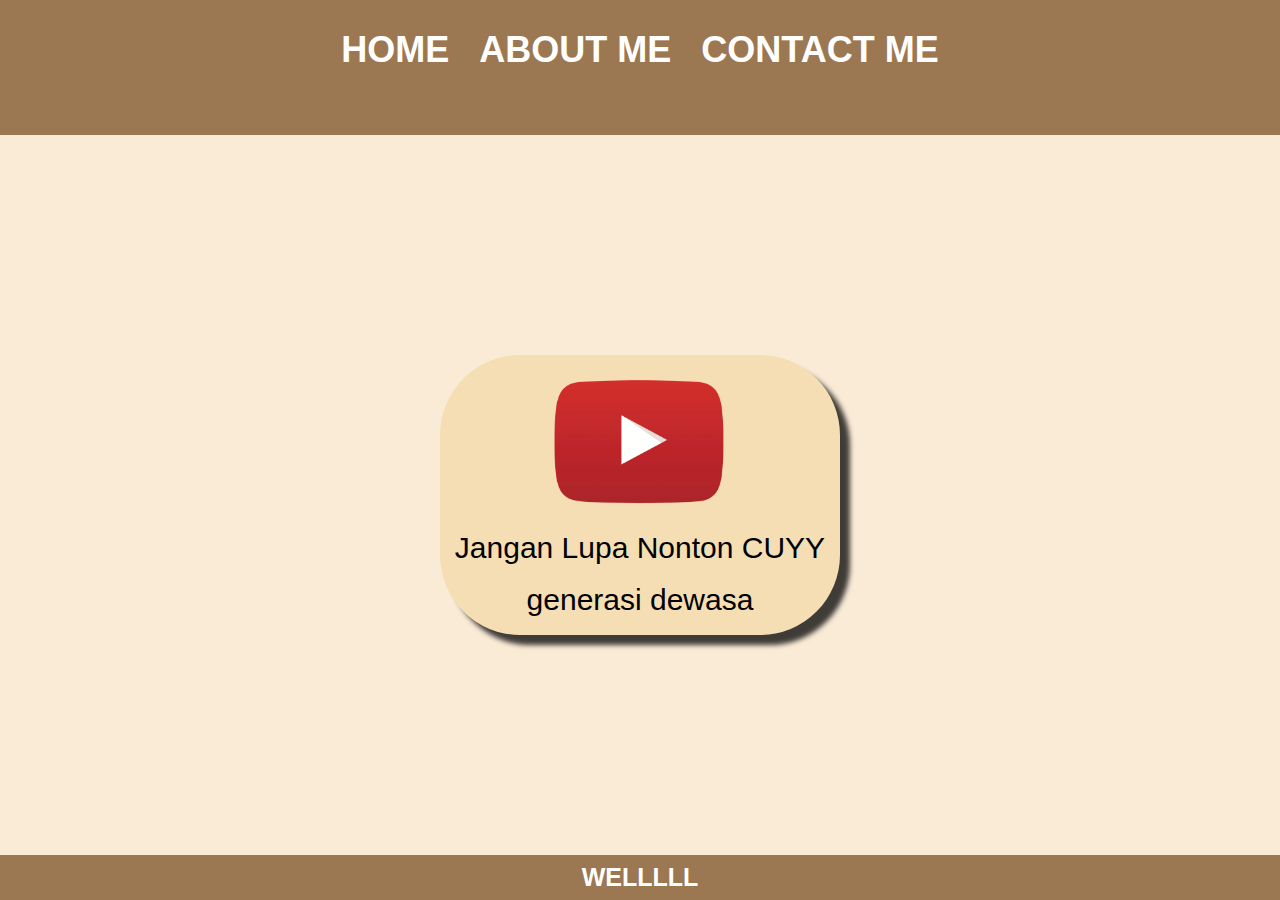
<file: index.html>
<!DOCTYPE html>
    <head>
        <title>HOME</title>
        <link rel="stylesheet" href="style.css" />
    </head>
    <body>
        <div class="container">
        <!-- NAVBAR -->
        <div class="container-navbar">
            <ul class="ul-navbar">
                <li class="li-navbar">
                    <a href="#" class="a-navbar">HOME</a>
                </li>
                <li class="li-navbar">
                    <a href="about.html" class="a-navbar">ABOUT ME</a>
                </li>
                <li class="li-navbar">
                    <a href="contact.html" class="a-navbar">CONTACT ME</a>
                </li>
            </ul>
        </div>
        <!-- NAVBAR DONE -->

        <!-- CONTENT 1 -->
        <div class="container-content">
            <a href="https://youtube.com" class="a-content">
                <img src="images.png" class="img-content" />
                <p>Jangan Lupa Nonton CUYY</p>
                <div id="biodata"></div>
            </a>
        </div>
        <!-- CONTEN 1 END -->

        <!-- FOOTER -->
        <div class="container-footer">
            <h1 class="h1-footer">WELLLLL</h1>
        </div>
        <!-- FOOTER END -->
        </div>
        <script src="data.js"></script>
    </body> 
</html>
</file>
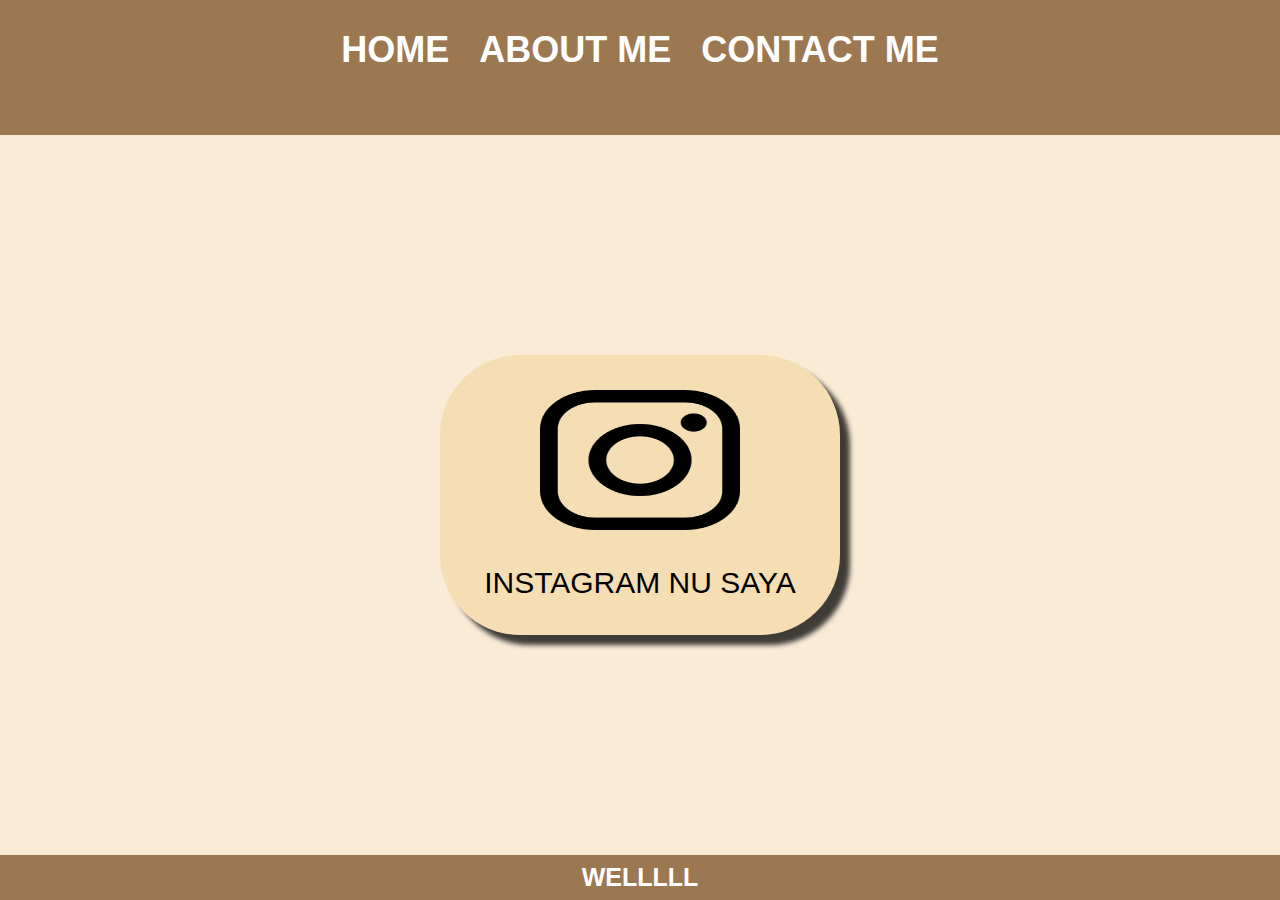
<file: about.html>
<!DOCTYPE html>
    <head>
        <title>TENTANG SAYA</title>
        <link rel="stylesheet" href="style.css" />
    </head>
    <body>
        <div class="container">
        <!-- NAVBAR -->
        <div class="container-navbar">
            <ul class="ul-navbar">
                <li class="li-navbar">
                    <a href="index.html" class="a-navbar">HOME</a>
                </li>
                <li class="li-navbar">
                    <a href="about.html" class="a-navbar">ABOUT ME</a>
                </li>
                <li class="li-navbar">
                    <a href="contact.html" class="a-navbar">CONTACT ME</a>
                </li>
            </ul>
        </div>
        <!-- NAVBAR DONE -->

        <!-- CONTENT 1 -->
        <div class="container-content">
            <a href="https://instagram.com/mhmdfiqrifzi" class="a-content">
                <img src="igg.png" class="img-content" />
                <p>INSTAGRAM NU SAYA</p>
            </a>
        </div>
        <!-- CONTEN 1 END -->

        <!-- FOOTER -->
        <div class="container-footer">
            <h1 class="h1-footer">WELLLLL</h1>
        </div>
        <!-- FOOTER END -->
        </div>
    </body> 
</html>
</file>
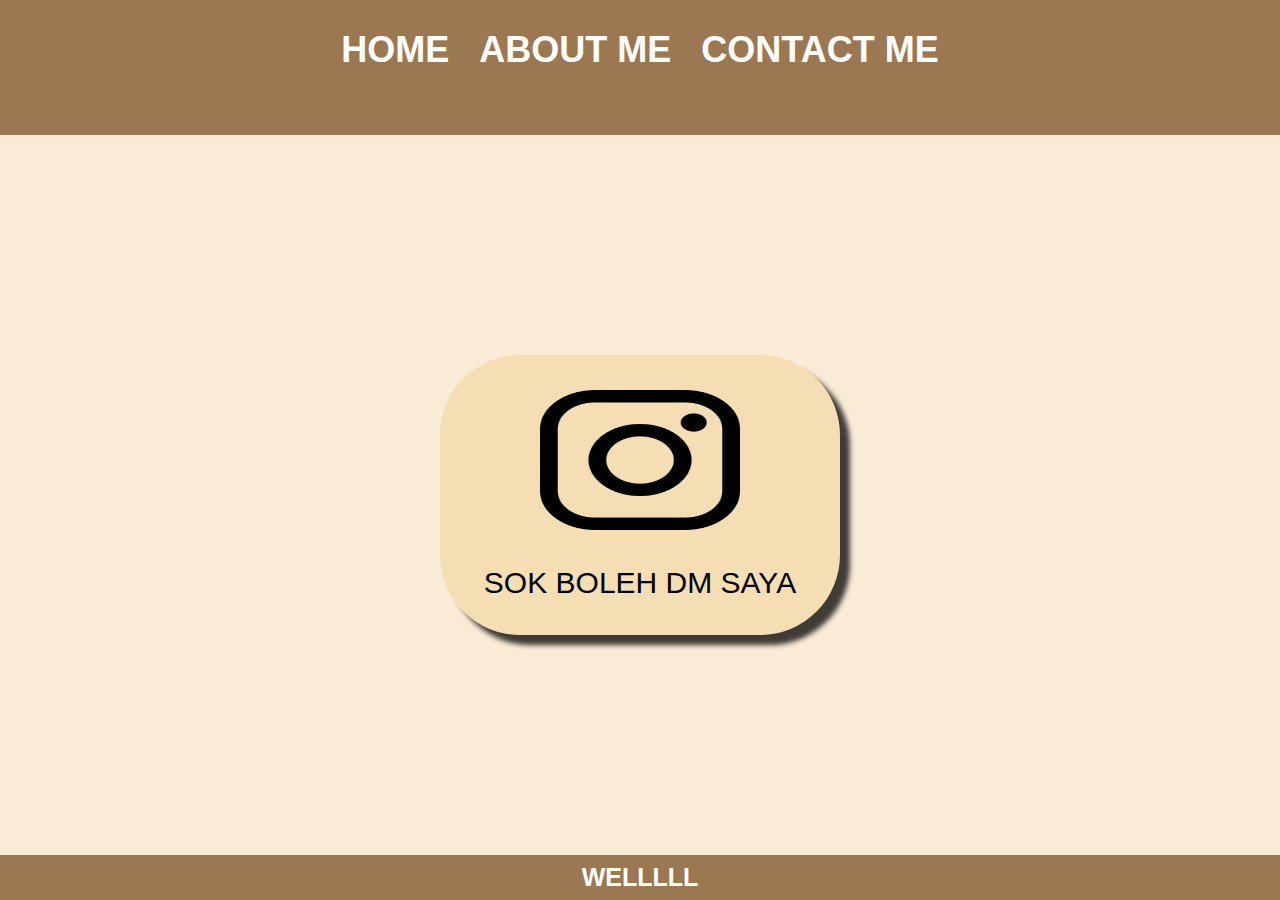
<file: contact.html>
<!DOCTYPE html>
    <head>
        <title>CONTACT SAYA</title>
        <link rel="stylesheet" href="style.css" />
    </head>
    <body>
        <div class="container">
        <!-- NAVBAR -->
        <div class="container-navbar">
            <ul class="ul-navbar">
                <li class="li-navbar">
                    <a href="index.html" class="a-navbar">HOME</a>
                </li>
                <li class="li-navbar">
                    <a href="about.html" class="a-navbar">ABOUT ME</a>
                </li>
                <li class="li-navbar">
                    <a href="contact.html" class="a-navbar">CONTACT ME</a>
                </li>
            </ul>
        </div>
        <!-- NAVBAR DONE -->

        <!-- CONTENT 1 -->
        <div class="container-content">
            <a href="https://instagram.com/mhmdfiqrifzi" class="a-content">
                <img src="igg.png" class="img-content" />
                <p>SOK BOLEH DM SAYA</p>
            </a>
        </div>
        <!-- CONTEN 1 END -->

        <!-- FOOTER -->
        <div class="container-footer">
            <h1 class="h1-footer">WELLLLL</h1>
        </div>
        <!-- FOOTER END -->
        </div>
    </body> 
</html>
</file>
<file: style.css>
*,
html {
    margin: 0;
    padding: 0;
}

.container {
}

.container-navbar {
    background-color: #9b7752;
    width: 100%;
    height: 15vh;

}

.ul-navbar {
    display: flex;
    height: 100px;
    justify-content: center;
    align-items: center;
}

.li-navbar {
    list-style: none;
    padding: 10px;
    margin: 5px;
    color: white;
    font-size: 30PX;
}

.li-navbar:hover {
    background-color: rgb(195, 176, 145);
    transition: .5s ease-in-out;
    transition-delay: 0.1s;
    border-radius: 50px;
}

.a-navbar{
    color: white;
    text-decoration: none;
    font-weight: 900;
    font-size: larger;
    font-family: 'Gill Sans', 'Gill Sans MT', Calibri, 'Trebuchet MS', sans-serif;
}

.container-content {
    background-color: antiquewhite;
    display: flex;
    justify-content: center;
    align-items: center;
    height: 80vh;
}

.a-content {
    background-color: wheat;
    color: black;
    text-decoration: none;
    font-size: 30px;
    font-family: 'Segoe UI', Tahoma, Geneva, Verdana, sans-serif;
    width: 400px;
    height: 280px;
    display: flex;
    flex-direction: column;
    justify-content: space-evenly;
    align-items: center;
    border-radius: 80px;
    box-shadow: 10px 10px 5px 0px rgba(0,0,0,0.75);
    -moz-box-shadow: 10px 10px 5px 0px rgba(0,0,0,0.75);
    box-shadow: 10px 10px 5px 0px rgba(0,0,0,0.75);

}

.img-content {
    width: 50%;
    height: 50%;
}

.container-footer {
    height: 5vh;
    background-color: #9b7752;
    display: flex;
    justify-content: center;
    align-items: center;
}

.h1-footer {
    font-size: 25px;
    color: rgb(255, 255, 255);
    font-family: sans-serif;
}
</file>
